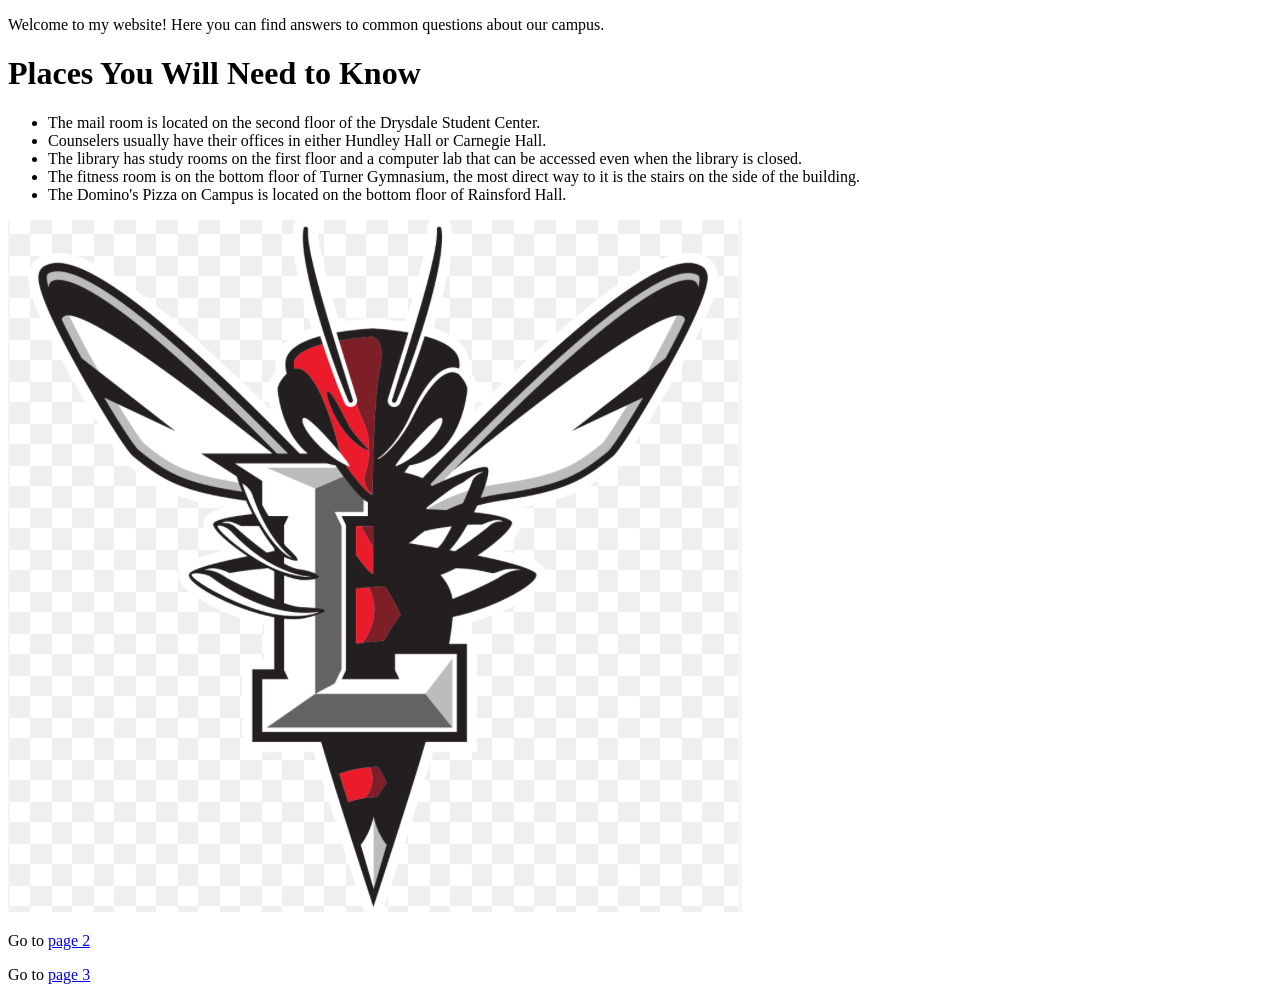
<file: index.html>
<!DOCTYPE html>
<html lang="en">
<head>
    <title>Common Questions About Campus</title>
</head>
<body>
    <p>Welcome to my website! Here you can find answers to common questions about our campus.</p>
    <h1>Places You Will Need to Know</h1>
    <ul>
        <li>The mail room is located on the second floor of the Drysdale Student Center.</li>
        <li>Counselers usually have their offices in either Hundley Hall or Carnegie Hall.</li>
        <li>The library has study rooms on the first floor and a computer lab that can be accessed even when the library is closed.</li>
        <li>The fitness room is on the bottom floor of Turner Gymnasium, the most direct way to it is the stairs on the side of the building.</li>
        <li>The Domino's Pizza on Campus is located on the bottom floor of Rainsford Hall.</li>
    </ul>
    <img src="./img/Logo.jpg" alt="Campus Logo"/>
</body>
<footer>
    <p>Go to <a href="index2.html">page 2</a></p>
    <p>Go to <a href="index3.html">page 3</a></p>
</footer>
</file>
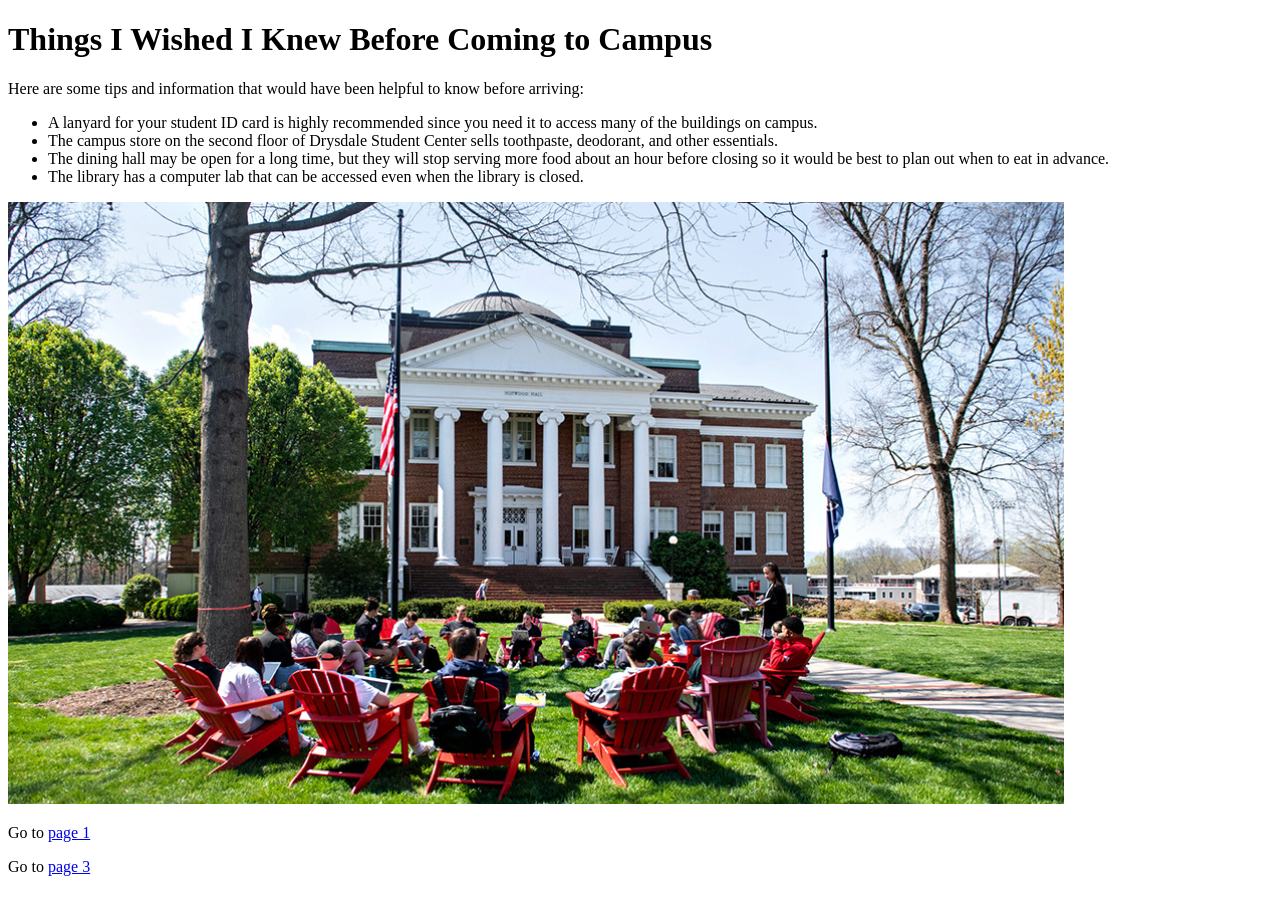
<file: index2.html>
<!DOCTYPE html>
<html lang="en">
<head>
    <title>Things I Wished I Knew Before Coming to Campus</title>
</head>
<body>
    <h1>Things I Wished I Knew Before Coming to Campus</h1>
    <p>Here are some tips and information that would have been helpful to know before arriving:</p>
    <ul>
        <li>A lanyard for your student ID card is highly recommended since you need it to access many of the buildings on campus.</li>
        <li>The campus store on the second floor of Drysdale Student Center sells toothpaste, deodorant, and other essentials.</li>
        <li>The dining hall may be open for a long time, but they will stop serving more food about an hour before closing so it would be best to plan out when to eat in advance.</li>
        <li>The library has a computer lab that can be accessed even when the library is closed.</li>
    </ul>
    <img src="./img/img2.jpg" alt="Look at Campus"/>
</body>
<footer>
    <p>Go to <a href="index.html">page 1</a></p>
    <p>Go to <a href="index3.html">page 3</a></p>
</footer>
</file>
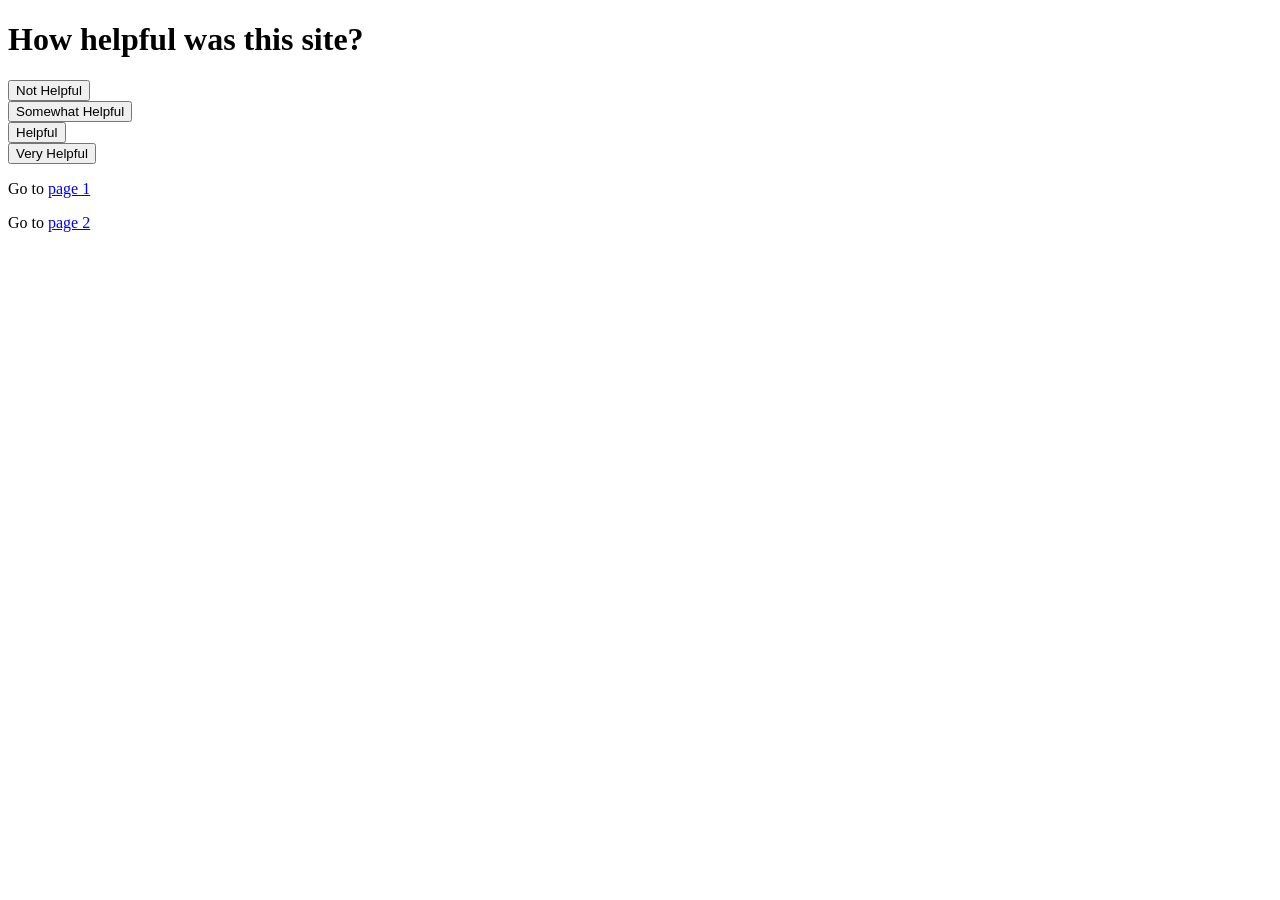
<file: index3.html>
<!DOCTYPE html>
<html lang="en">
<head>
    <meta charset="UTF-8">
    <meta name="viewport" content="width=device-width, initial-scale=1.0">
    <title>Survey</title>
</head>
<body>
    <h1>How helpful was this site?</h1>
    <div id="survey">
        <div class="col-6 col-md-3">
        <button class="btn btn-outline-primary w-100" rating="1">Not Helpful</button>
    </div>
    <div class="col-6 col-md-3">
        <button class="btn btn-outline-primary w-100" rating="2">Somewhat Helpful</button>
    </div>
    <div class="col-6 col-md-3">
        <button class="btn btn-outline-primary w-100" rating="3">Helpful</button>
    </div>
    <div class="col-6 col-md-3">
        <button class="btn btn-outline-primary w-100" rating="4">Very Helpful</button>
    </div>
    
    </div>
    <script src="script.js">
        let buttons = document.querySelectorAll('#survey button');

buttons.forEach(button => {
    button.addEventListener('click', function() {
        alert(`Button ${button.textContent} clicked!`);
    });
    if (button.textContent === 'Not Helpful') {
        button.addEventListener('click', function() {
            alert('We appreciate your feedback and will strive to improve.');
        });
    }
    else if (button.textContent === 'Somewhat Helpful') {
        button.addEventListener('click', function() {
            alert('Thank you for your feedback! Sorry it was not more helpful.');
        });
    }
    else if (button.textContent === 'Helpful') {
        button.addEventListener('click', function() {
            alert('Thank you for your feedback! We are glad you found it helpful.');
        });
    }
    else if (button.textContent === 'Very Helpful') {
        button.addEventListener('click', function() {
            alert('Thank you for your feedback! We are thrilled you found it very helpful.');
        });
    }
});
    </script>
    
</body>
<footer>
    <p>Go to <a href="index.html">page 1</a></p>
    <p>Go to <a href="index2.html">page 2</a></p>
</footer>
</html>
</file>
